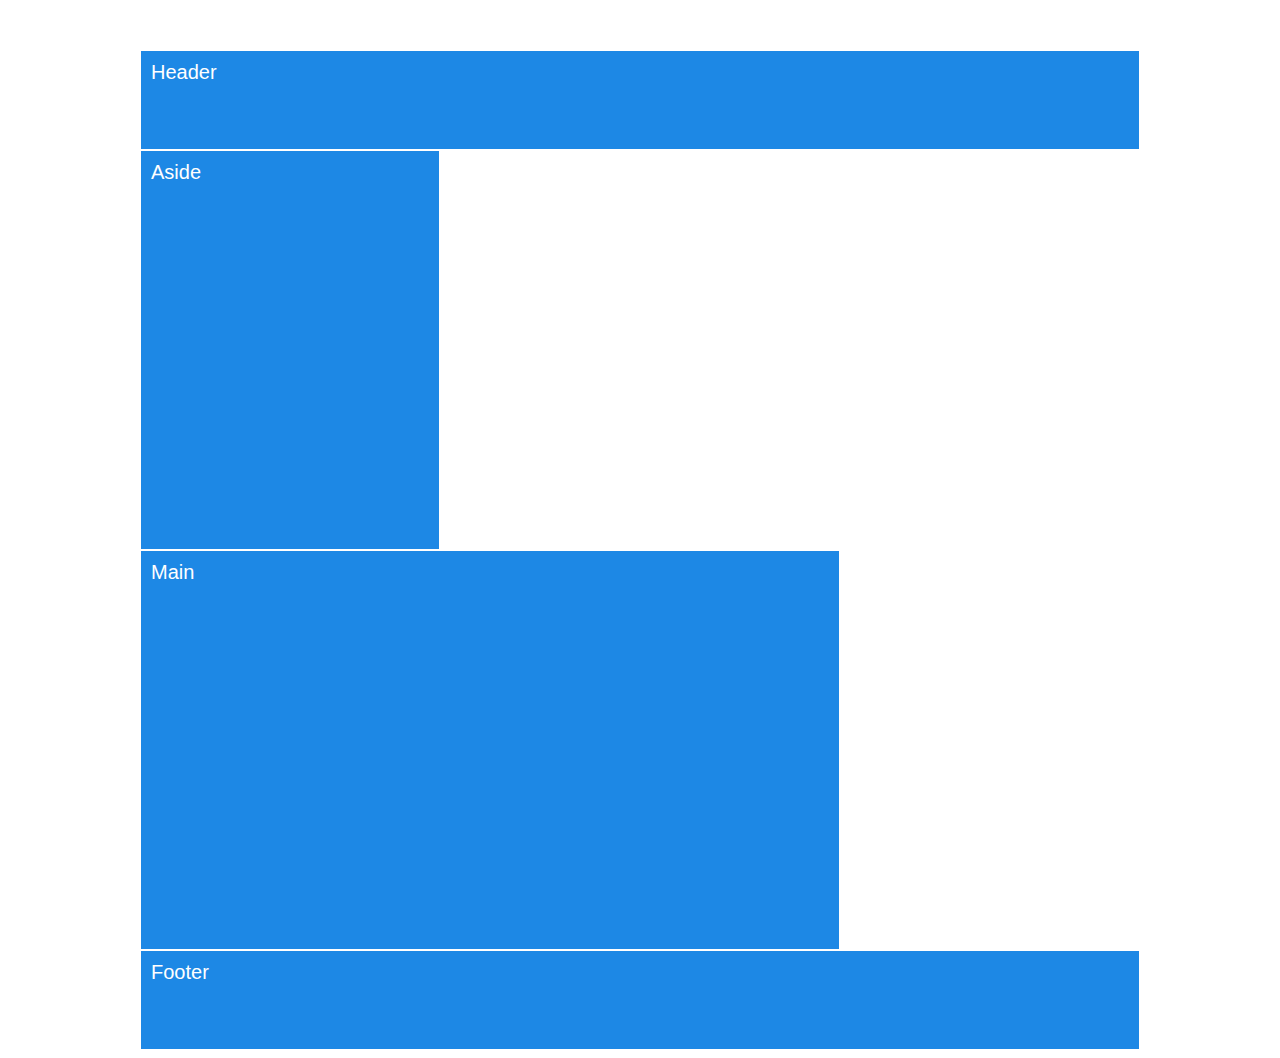
<file: week1/08-FloatExamples/layout-no-float.html>
<!DOCTYPE html>
<html lang="en-us">

<head>
  <meta charset="UTF-8">
  <title>Layout without floats</title>
  <link rel="stylesheet" href="style.css">
</head>

<body>
  <div class="container">
    <header>Header</header>
    <div class="clearfix">
      <aside>Aside</aside>
      <main>Main</main>
    </div>
    <footer>Footer</footer>
  </div>

</body>

</html>
</file>
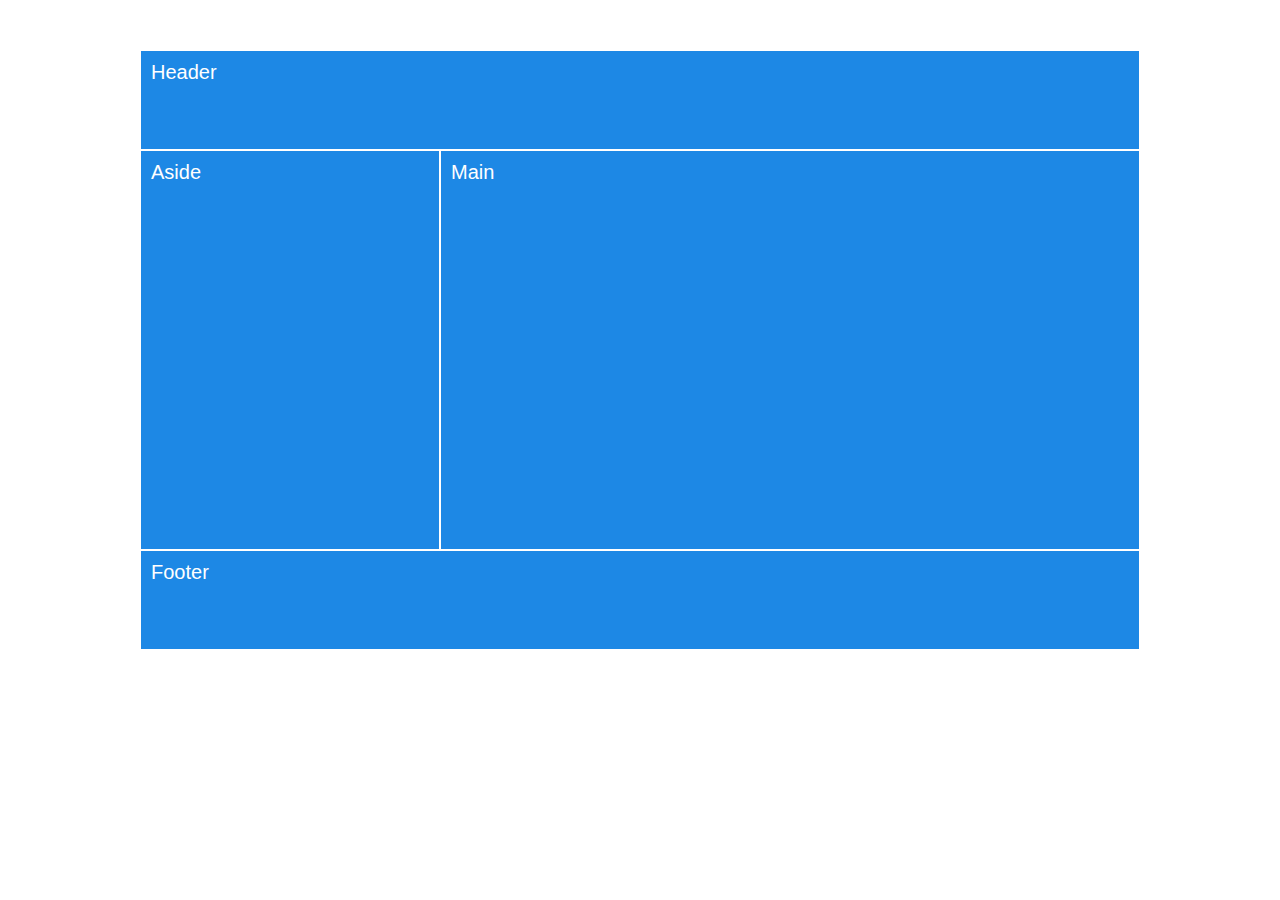
<file: week1/08-FloatExamples/layout-with-float.html>
<!DOCTYPE html>
<html lang="en-us">

<head>
  <meta charset="UTF-8">
  <title>Layout with floats</title>
  <link rel="stylesheet" href="style.css">
  <link rel="stylesheet" href="float-style.css">
</head>

<body>
  <div class="container">
    <header>Header</header>
    <div class="clearfix">
      <aside>Aside</aside>
      <main>Main</main>
    </div>
    <footer>Footer</footer>
  </div>

</body>

</html>
</file>
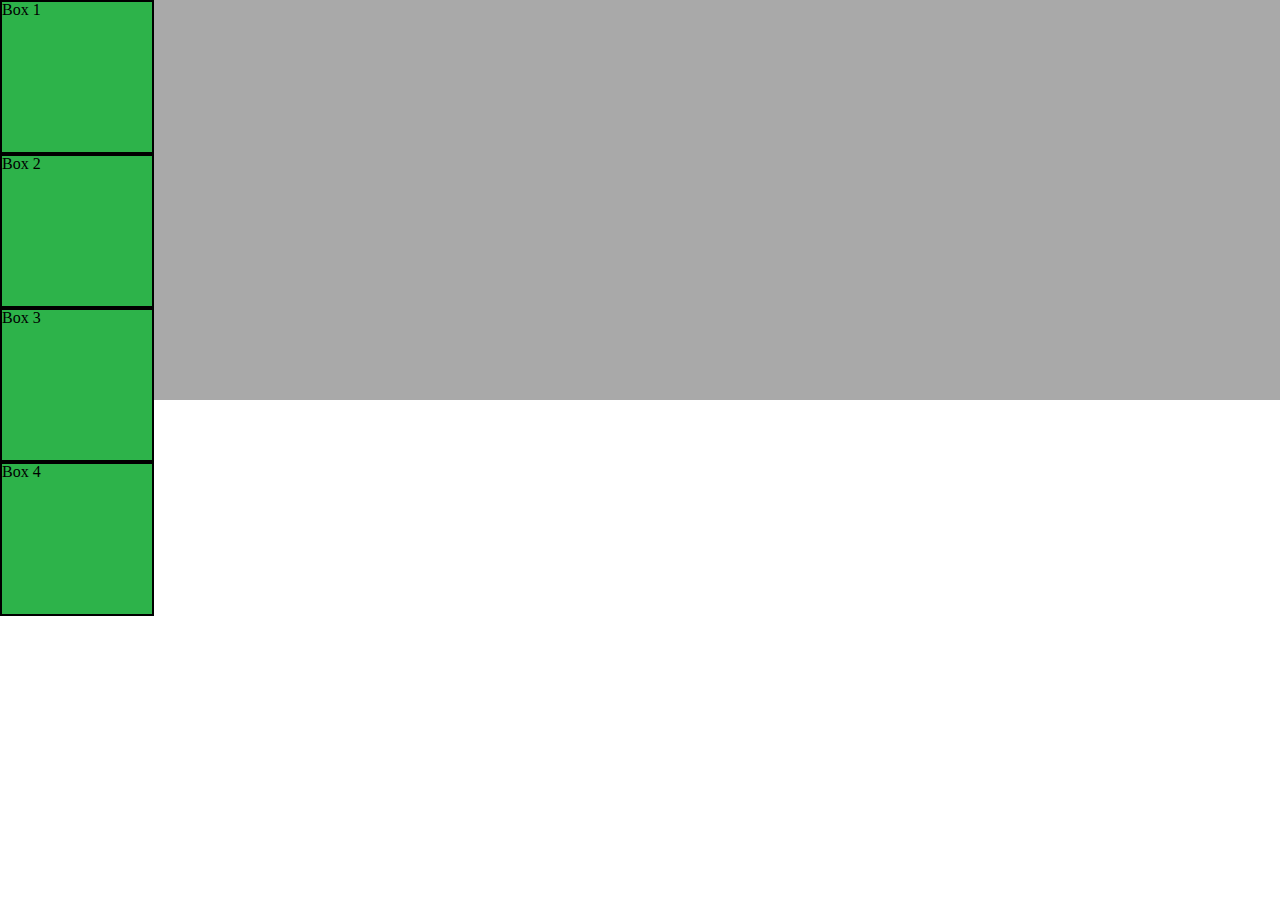
<file: week1/10-CSS_PositionedLayout/main.html>
<!DOCTYPE html>
<html lang="en-us">

<head>
  <meta charset="UTF-8">
  <title>CSS Positioning Demo</title>
  <!-- Comment out each stylesheet to get the one you'd like to see -->
  <link rel="stylesheet" href="reset.css">
   <link rel="stylesheet" href="static.css">
  <!--<link rel="stylesheet" href="relative.css">-->
  <!-- <link rel="stylesheet" href="absolute.css"> -->
  <!--<link rel="stylesheet" href="fixed.css">-->
  <!--<link rel="stylesheet" href="zindex.css">-->
  <!--<link rel="stylesheet" href="invisible.css">-->
</head>

<body>
  <div class="box-set">
    <figure class="box box-1">Box 1</figure>
    <figure class="box box-2">Box 2</figure>
    <figure class="box box-3">Box 3</figure>
    <figure class="box box-4">Box 4</figure>
  </div>
</body>

</html>
</file>
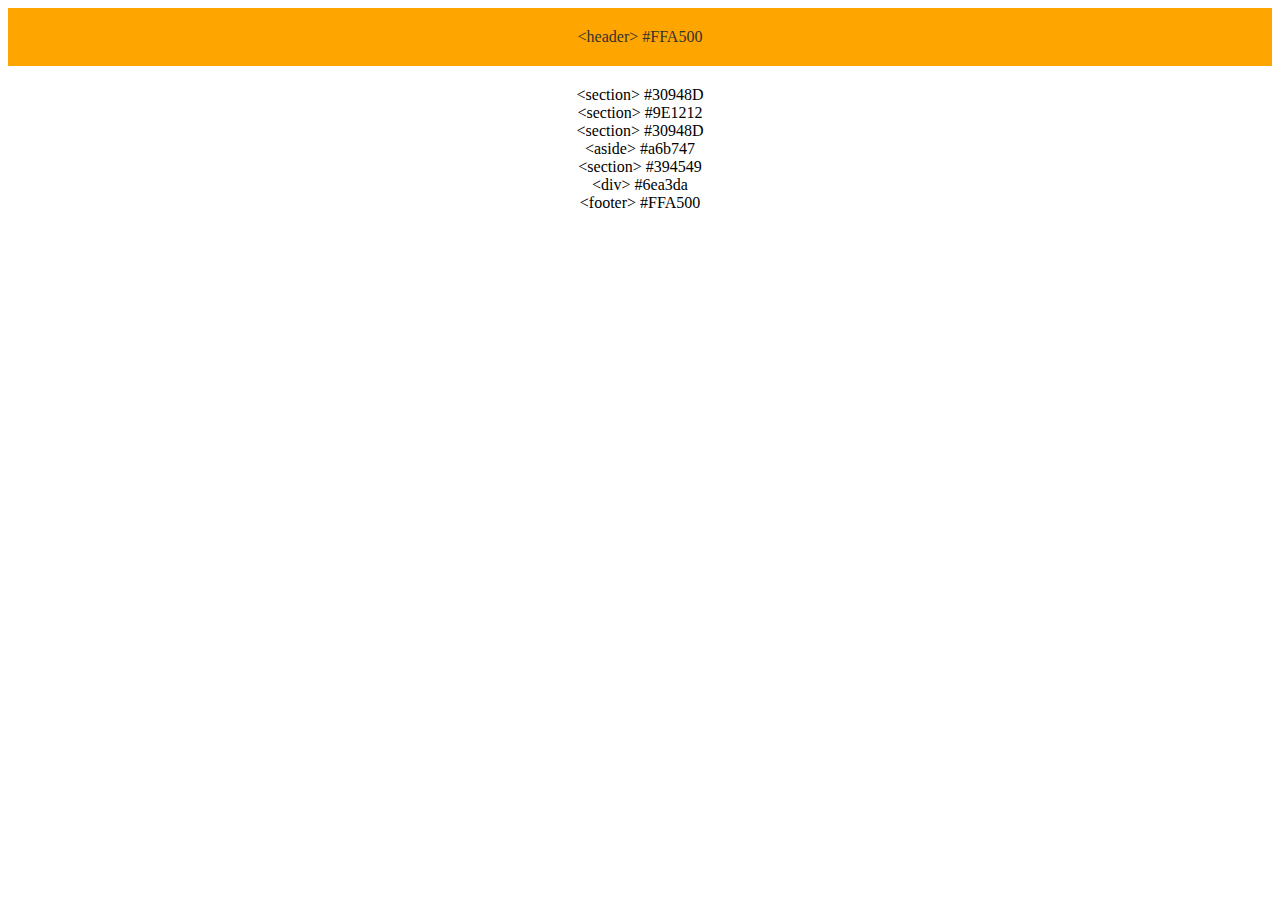
<file: week1/09-FloatLayout-Activity/Unsolved/floats.html>
<!DOCTYPE html>
<html lang="en-us">

<head>
  <meta charset="UTF-8">
  <title>Floats</title>
  <link rel="stylesheet" type="text/css" href="floats.css">
</head>

<body>

  <header>
    &lt;header&gt; #FFA500
  </header>

  <section id="left">
    &lt;section&gt; #30948D
  </section>

  <section id="middle">
    &lt;section&gt; #9E1212
  </section>

  <section id="right">
    &lt;section&gt; #30948D
  </section>

  <section id="full">
    <aside>
      &lt;aside&gt; #a6b747
    </aside>
    &lt;section&gt; #394549
    <div id="division">
      &lt;div&gt; #6ea3da
    </div>
  </section>

  <footer>
    &lt;footer&gt; #FFA500
  </footer>

</body>

</html>
</file>
<file: week1/08-FloatExamples/style.css>
*, *::after, *::before {
  box-sizing: border-box;
}

.container {
  margin: 0 auto;
  margin-top: 50px;
  width: 1000px;
  color: white;
  font-family: 'Segoe UI', Tahoma, Geneva, Verdana, sans-serif;
  font-size: 1.25em;
}

header {
  background-color: #1D88E5;
  height: 100px;
  padding: 10px;
  border: 1px solid white;
}

aside {
  background-color: #1D88E5;
  width: 300px;
  height: 400px;
  padding: 10px;
  border: 1px solid white;
}

main {
  background-color: #1D88E5;
  width: 700px;
  height: 400px;
  padding: 10px;
  border: 1px solid white;
}

footer {
  background-color: #1D88E5;
  width: 1000px;
  height: 100px;
  padding: 10px;
  border: 1px solid white;
}
</file>
<file: week1/08-FloatExamples/float-style.css>
.clearfix::after {
  content: " ";
  display: block;
  clear: both;
}

aside {
  float: left;
}

main {
  float: left;
}
</file>
<file: week1/10-CSS_PositionedLayout/static.css>
/**
 * Static: Default positioning
 **/

.box-set {
  position: relative;
  height: 400px;
  background: darkgray;
}

.box {
  width: 150px;
  height: 150px;
  background: #2db34a;
  border: 2px solid black;
}
</file>
<file: week1/10-CSS_PositionedLayout/relative.css>
/**
 * Relative Position: sets boxes relative to its original location
 * (i.e. below or left of where the element would normally be)
 **/

.box-set {
  position: relative;
  height: 400px;
  background: darkgray;
}

.box {
  /* relative positioning */
  position: relative;
  width: 150px;
  height: 150px;
  background: #2db34a;
  border: 2px solid black;
}

.box-1 {
  top: 20px;
}

.box-2 {
  left: 40px;
}

.box-3 {
  right: 20px;
  bottom: -10px;
}
</file>
<file: week1/10-CSS_PositionedLayout/absolute.css>
/**
 * Absolute Position: anchors element to the first element (overall box)
 **/

.box-set {
  position: relative;
  height: 400px;
  background: darkgray;
}

.box {
  /* Absolute Position */
  position: absolute;
  width: 150px;
  height: 150px;
  background: #2db34a;
  border: 2px solid black;
}

/* Box rules: percentages define anchors (i.e. position of each box relative to enclosing box) */

.box-1 {
  top: 6%;
  left: 2%;
}

.box-2 {
  top: 0;
  right: -40px;
}

.box-3 {
  right: 20px;
  bottom: -10px;
}

.box-4 {
  bottom: 0;
}
</file>
<file: week1/10-CSS_PositionedLayout/fixed.css>
/**
 * Fixed Position: Anchors element to the browser
 **/

.box-set {
  position: relative;
  height: 400px;
  background: darkgray;
}

.box {
  position: fixed;
  width: 150px;
  height: 150px;
  background: #2db34a;
  border: 2px solid black;
}

/* Box rules: percentages define anchors (i.e. position of each box relative to browser window) */

.box-1 {
  top: 6%;
  left: 2%;
}

.box-2 {
  top: 0;
  right: -40px;
}

.box-3 {
  right: 20px;
  bottom: -10px;
}

.box-4 {
  bottom: 0;
}
</file>
<file: week1/10-CSS_PositionedLayout/zindex.css>
/**
 * Z-Index: let's us position elements on top of each other (the z-axis controls depth position)
 **/

.box-set {
  position: relative;
  height: 400px;
  background: darkgray;
}

.box {
  position: absolute;
  width: 150px;
  height: 150px;
  background: #2db34a;
  border: 2px solid black;
}

.box-1 {
  top: 10px;
  left: 10px;
}

.box-2 {
  bottom: 10px;
  left: 70px;
  z-index: 3;
}

.box-3 {
  top: 10px;
  left: 130px;
  z-index: 2;
}

.box-4 {
  bottom: 10px;
  left: 190px;
  z-index: 1;
}
</file>
<file: week1/10-CSS_PositionedLayout/invisible.css>
.box-set {
  position: relative;
  height: 400px;
  background: darkgray;
}

.box {
  position: relative;
  width: 150px;
  height: 150px;
  background: #2db34a;
  border: 2px solid black;
}

.box-1 {
  top: 20px;

  /* Hides element as if it's not there (compare with "visibility: hidden;"). */
  display: none;
}

.box-2 {
  left: 40px;
}

.box-3 {
  right: 20px;
  bottom: -10px;
}
</file>
<file: week1/09-FloatLayout-Activity/Unsolved/floats.css>
/**
 * Float Layout Activity
 **/

* {
  box-sizing: border-box;
  text-align: center;
}

body {
}

header {
  padding: 20px;
  margin-bottom: 20px;
  color: #333;
  background: #FFA500;
}

section {
}

#left {
}

#middle {
}

#right {
}

#full {
}

#division {
}

aside {
}

footer {
}
</file>
